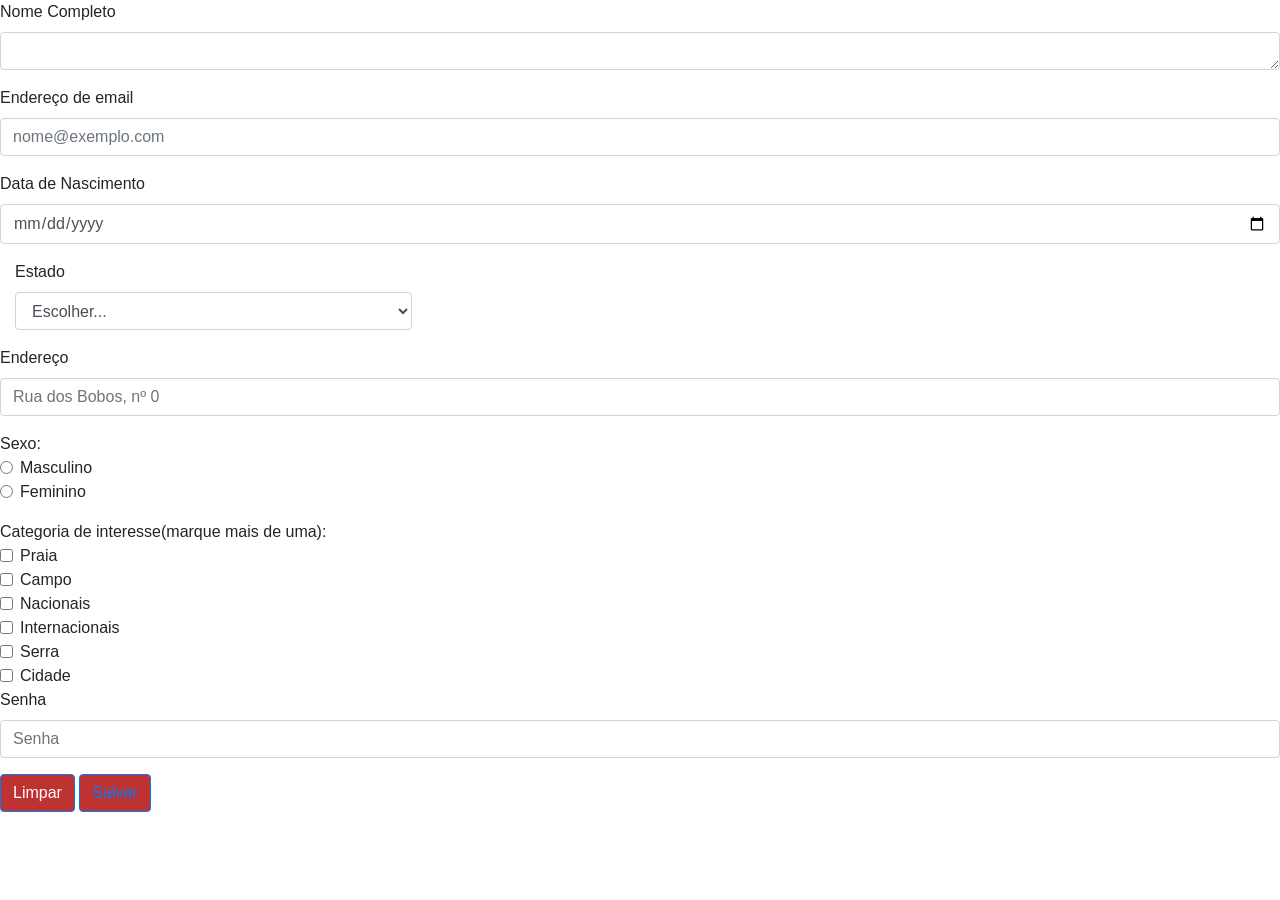
<file: form.html>
<!DOCTYPE html>
<html lang="en">

<head>
    <meta charset="UTF-8">
    <meta http-equiv="X-UA-Compatible" content="IE=edge">
    <meta name="viewport" content="width=device-width, initial-scale=1.0">
    <title>Document</title>

    <link rel="stylesheet" href="https://stackpath.bootstrapcdn.com/bootstrap/4.1.3/css/bootstrap.min.css"
        integrity="sha384-MCw98/SFnGE8fJT3GXwEOngsV7Zt27NXFoaoApmYm81iuXoPkFOJwJ8ERdknLPMO" crossorigin="anonymous">

    <style type="text/css">
        .btn {
            background-color: rgb(191, 50, 50);
        }
    </style>

</head>

<body>
    <div class="form-group">
        <label for="exampleFormControlTextarea1">Nome Completo</label>
        <textarea class="form-control" id="exampleFormControlTextarea1" rows="1"></textarea>
    </div>

    <div class="form-group">
        <label for="exampleFormControlInput1">Endereço de email</label>
        <input type="email" class="form-control" id="exampleFormControlInput1" placeholder="nome@exemplo.com">
    </div>

    <div class="form-group">
        <label for="dataNascimento">Data de Nascimento</label>
        <input class="form-control" id="dataNascimento" type="date">
    </div>
    <div class="form-group col-md-4">
        <label for="inputEstado">Estado</label>
        <select id="inputEstado" class="form-control">
            <option selected>Escolher...</option>
            <option value="AC">Acre</option>
            <option value="AL">Alagoas</option>
            <option value="AP">Amapá</option>
            <option value="AM">Amazonas</option>
            <option value="BA">Bahia</option>
            <option value="CE">Ceará</option>
            <option value="DF">Distrito Federal</option>
            <option value="ES">Espírito Santo</option>
            <option value="GO">Goiás</option>
            <option value="MA">Maranhão</option>
            <option value="MT">Mato Grosso</option>
            <option value="MS">Mato Grosso do Sul</option>
            <option value="MG">Minas Gerais</option>
            <option value="PA">Pará</option>
            <option value="PB">Paraíba</option>
            <option value="PR">Paraná</option>
            <option value="PE">Pernambuco</option>
            <option value="PI">Piauí</option>
            <option value="RJ">Rio de Janeiro</option>
            <option value="RN">Rio Grande do Norte</option>
            <option value="RS">Rio Grande do Sul</option>
            <option value="RO">Rondônia</option>
            <option value="RR">Roraima</option>
            <option value="SC">Santa Catarina</option>
            <option value="SP">São Paulo</option>
            <option value="SE">Sergipe</option>
            <option value="TO">Tocantins</option>
            <option value="EX">Estrangeiro</option>
        </select>
    </div>
    <div class="form-group">
        <label for="inputAddress">Endereço</label>
        <input type="text" class="form-control" id="inputAddress" placeholder="Rua dos Bobos, nº 0">
    </div>
    <div class="form-group">Sexo:
        <div class="form-check">
            <input class="form-check-input" type="radio" name="exampleRadios" id="exampleRadios2" value="opcao1">
            <label class="form-check-label" for="exampleRadios2">
                Masculino
            </label>
        </div>
        <div class="form-check">
            <input class="form-check-input" type="radio" name="exampleRadios" id="exampleRadios2" value="opcao2">
            <label class="form-check-label" for="exampleRadios2">
                Feminino
            </label>
        </div>
    </div>

    <div class="form-group">Categoria de interesse(marque mais de uma):
        <div class="form-check">
            <input class="form-check-input" type="checkbox" value="Praia" id="defaultCheck1">
            <label class="form-check-label" for="defaultCheck1">
                Praia
            </label>
        </div>
        <div class="form-check">
            <input class="form-check-input" type="checkbox" value="Campo" id="defaultCheck1">
            <label class="form-check-label" for="defaultCheck1">
                Campo
            </label>
        </div>
        <div class="form-check">
            <input class="form-check-input" type="checkbox" value="Nacionais" id="defaultCheck1">
            <label class="form-check-label" for="defaultCheck1">
                Nacionais
            </label>
        </div>
        <div class="form-check">
            <input class="form-check-input" type="checkbox" value="Internacionais" id="defaultCheck1">
            <label class="form-check-label" for="defaultCheck1">
                Internacionais
            </label>
        </div>
        <div class="form-check">
            <input class="form-check-input" type="checkbox" value="Serra" id="defaultCheck1">
            <label class="form-check-label" for="defaultCheck1">
                Serra
            </label>
        </div>
        <div class="form-check">
            <input class="form-check-input" type="checkbox" value="Cidade" id="defaultCheck1">
            <label class="form-check-label" for="defaultCheck1">
                Cidade
            </label>
        </div>

        <div class="form-group">
            <label for="exampleInputPassword1">Senha</label>
            <input type="password" class="form-control" id="exampleInputPassword1" placeholder="Senha">
        </div>

        <button type="submit" class="btn btn-primary">Limpar</button>
        <button type="submit" class="btn btn-primary"><a href="pgto.html">Salvar</a></button>
    </div>
</body>

</html>
</file>
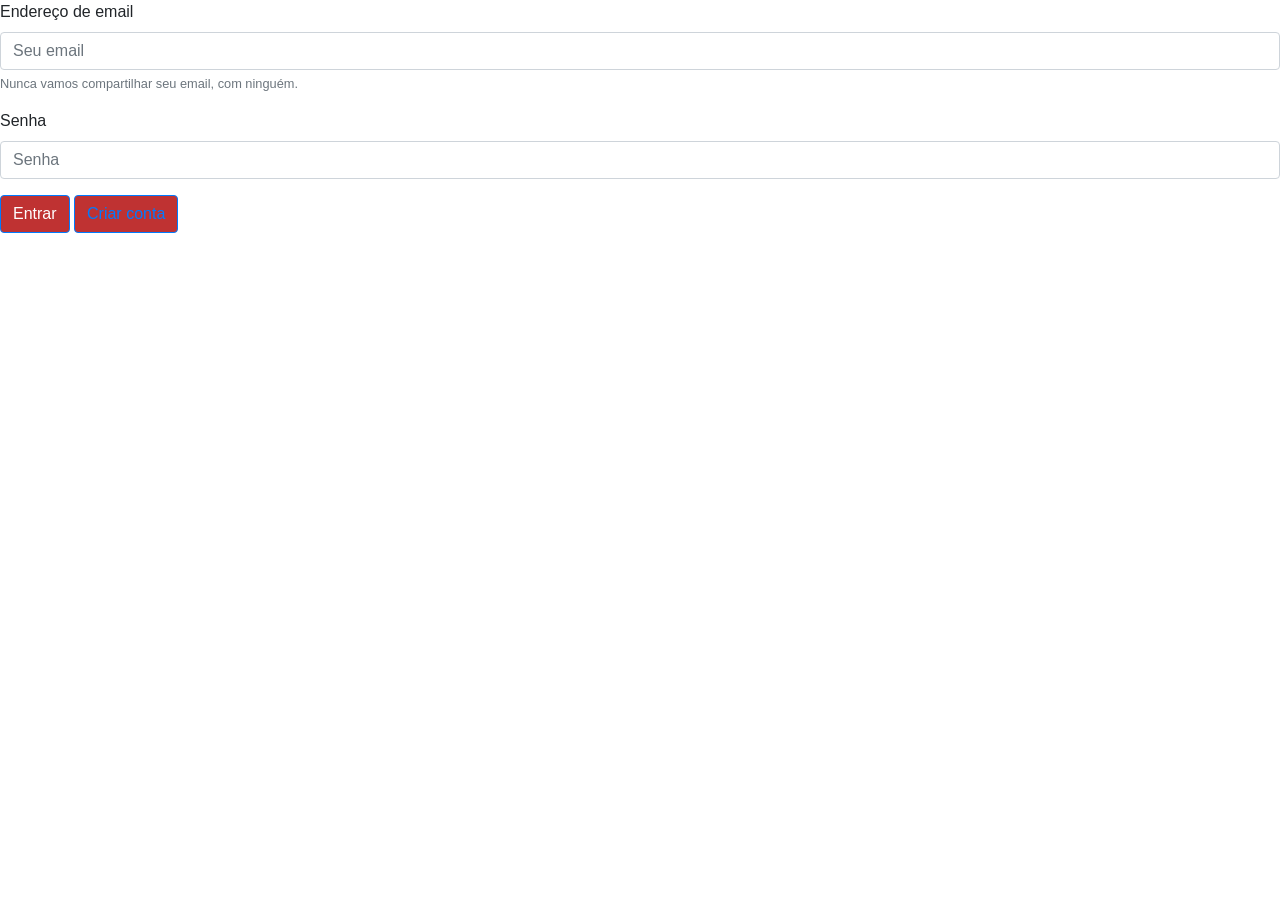
<file: login.html>
<!DOCTYPE html>
<html lang="en">

<head>
    <meta charset="UTF-8">
    <meta http-equiv="X-UA-Compatible" content="IE=edge">
    <meta name="viewport" content="width=device-width, initial-scale=1.0">
    <title>Document</title>

    <link rel="stylesheet" href="https://stackpath.bootstrapcdn.com/bootstrap/4.1.3/css/bootstrap.min.css"
        integrity="sha384-MCw98/SFnGE8fJT3GXwEOngsV7Zt27NXFoaoApmYm81iuXoPkFOJwJ8ERdknLPMO" crossorigin="anonymous">

    <style type="text/css">
        .btn {
            background-color: rgb(191, 50, 50);
        }
    </style>

</head>

<body>
    <form>
        <div class="form-group">
            <label for="exampleInputEmail1">Endereço de email</label>
            <input type="email" class="form-control" id="exampleInputEmail1" aria-describedby="emailHelp"
                placeholder="Seu email">
            <small id="emailHelp" class="form-text text-muted">Nunca vamos compartilhar seu email, com ninguém.</small>
        </div>
        <div class="form-group">
            <label for="exampleInputPassword1">Senha</label>
            <input type="password" class="form-control" id="exampleInputPassword1" placeholder="Senha">
        </div>

        <button type="submit" class="btn btn-primary">Entrar</button>
        <button type="submit" class="btn btn-primary"><a href="form.html">Criar conta</a></button>
    </form>
</body>

</html>
</file>
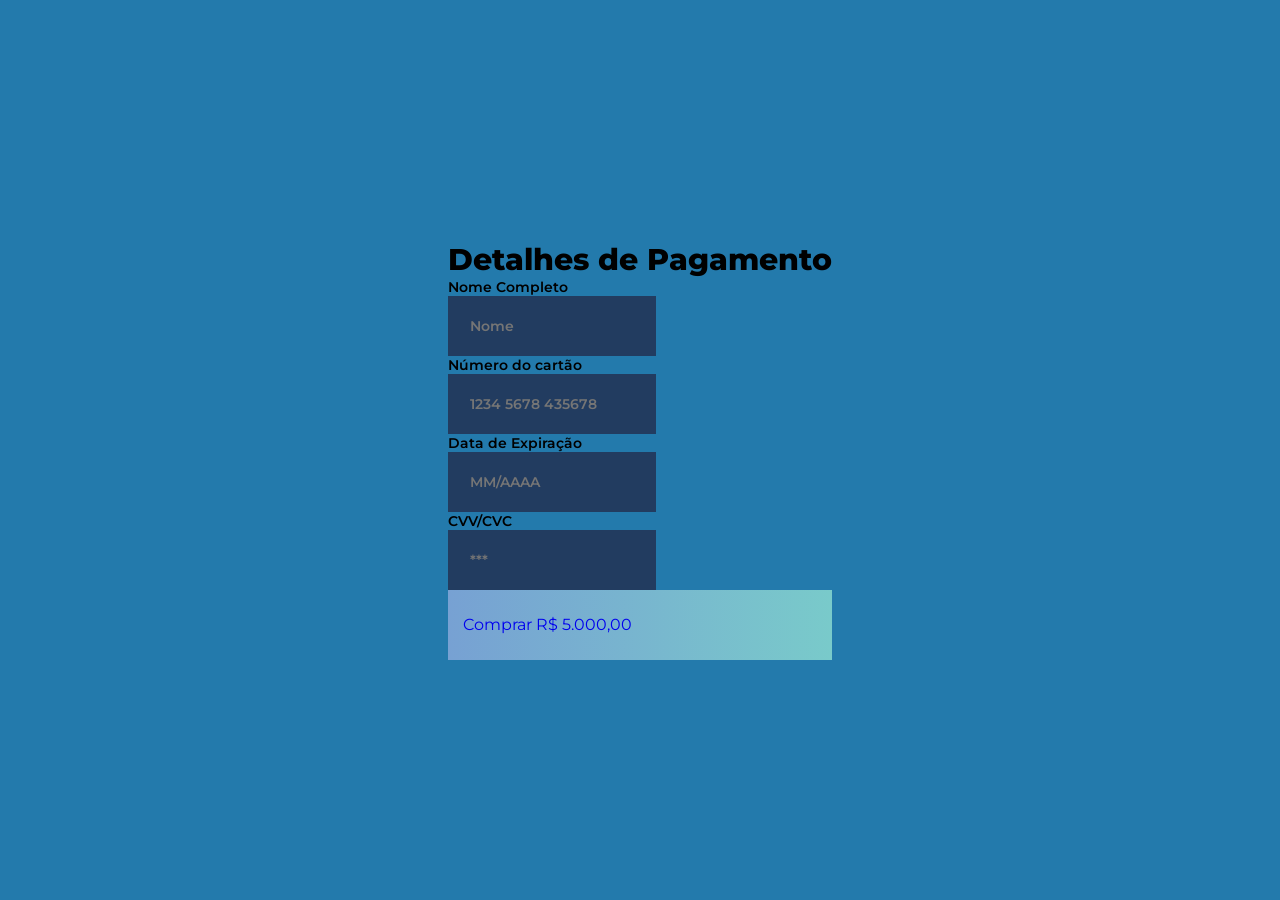
<file: pgto.html>
<!DOCTYPE html>
<html lang="en">
<head>
    <meta charset="UTF-8">
    <meta http-equiv="X-UA-Compatible" content="IE=edge">
    <meta name="viewport" content="width=device-width, initial-scale=1.0">
    <link rel="stylesheet" href="cssPgto.css">
    <title>Document</title>
</head>
<body>
    <div class="container p-0">
        <div class="card px-4">
            <p class="h8 py-3">Detalhes de Pagamento</p>
            <div class="row gx-3">
                <div class="col-12">
                    <div class="d-flex flex-column">
                        <p class="text mb-1">Nome Completo</p>
                        <input class="form-control mb-3" type="text" placeholder="Nome" value="">
                    </div>
                </div>
                <div class="col-12">
                    <div class="d-flex flex-column">
                        <p class="text mb-1">Número do cartão</p>
                        <input class="form-control mb-3" type="text" placeholder="1234 5678 435678">
                    </div>
                </div>
                <div class="col-6">
                    <div class="d-flex flex-column">
                        <p class="text mb-1">Data de Expiração</p>
                        <input class="form-control mb-3" type="text" placeholder="MM/AAAA">
                    </div>
                </div>
                <div class="col-6">
                    <div class="d-flex flex-column">
                        <p class="text mb-1">CVV/CVC</p>
                        <input class="form-control mb-3 pt-2 " type="password" placeholder="***">
                    </div>
                </div>
                <div class="col-12">
                    <div class="btn btn-primary mb-3">
                        <a href="pgtoFinalizado.html"><span class="ps-3">Comprar  R$ 5.000,00</span></a>
                        <span class="fas fa-arrow-right"></span>
                    </div>
                </div>
            </div>
        </div>
    </div>
</body>
</html>
</file>
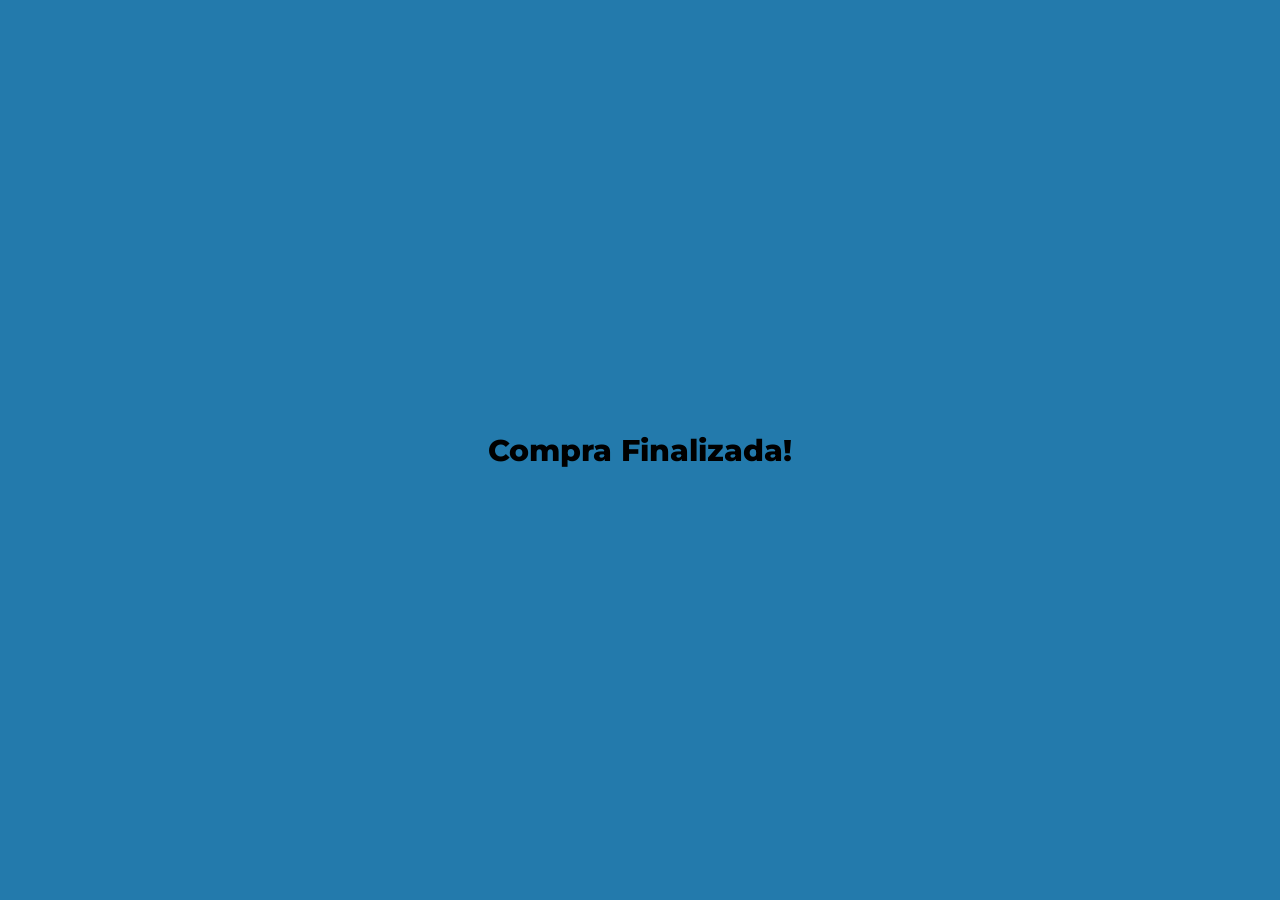
<file: pgtoFinalizado.html>
<!DOCTYPE html>
<html lang="en">
<head>
    <meta charset="UTF-8">
    <meta http-equiv="X-UA-Compatible" content="IE=edge">
    <meta name="viewport" content="width=device-width, initial-scale=1.0">
    <link rel="stylesheet" href="cssPgto.css">
    <title>Document</title>
</head>
<body>
    <div class="container p-0">
        <div class="card px-4">
            <p class="h8 py-3">Compra Finalizada!</p>
        </div>
    </div>
</body>
</html>
</file>
<file: cssPgto.css>
@import url('https://fonts.googleapis.com/css?family=Montserrat:400,700&display=swap');

* {
    margin: 0;
    padding: 0;
    box-sizing: border-box;
    font-family: 'Montserrat', sans-serif;
}

body {
    display: flex;
    justify-content: center;
    align-items: center;
    min-height: 100vh;
    background-color: #237aac;

    padding: 30px 10px;
}

.card {
    max-width: 500px;
    margin: auto;
    color: black;
    border-radius: 20 px;
}

p {
    margin: 0px;
}

.container .h8 {
    font-size: 30px;
    font-weight: 800;
    text-align: center;
}

.btn.btn-primary {
    width: 100%;
    height: 70px;
    display: flex;
    align-items: center;
    justify-content: space-between;
    padding: 0 15px;
    background-image: linear-gradient(to right, #77A1D3 0%, #79CBCA 51%, #77A1D3 100%);
    border: none;
    transition: 0.5s;
    background-size: 200% auto;

}


.btn.btn.btn-primary:hover {
    background-position: right center;
    color: #fff;
    text-decoration: none;
}



.btn.btn-primary:hover .fas.fa-arrow-right {
    transform: translate(15px);
    transition: transform 0.2s ease-in;
}

.form-control {
    color: white;
    background-color: #223C60;
    border: 2px solid transparent;
    height: 60px;
    padding-left: 20px;
    vertical-align: middle;
}

.form-control:focus {
    color: white;
    background-color: #0C4160;
    border: 2px solid #2d4dda;
    box-shadow: none;
}

.text {
    font-size: 14px;
    font-weight: 600;
}

::placeholder {
    font-size: 14px;
    font-weight: 600;
}

a:link { text-decoration: none; }
a:visited { text-decoration: none; }
a:hover { text-decoration: none; }
a:active { text-decoration: none; }
</file>
